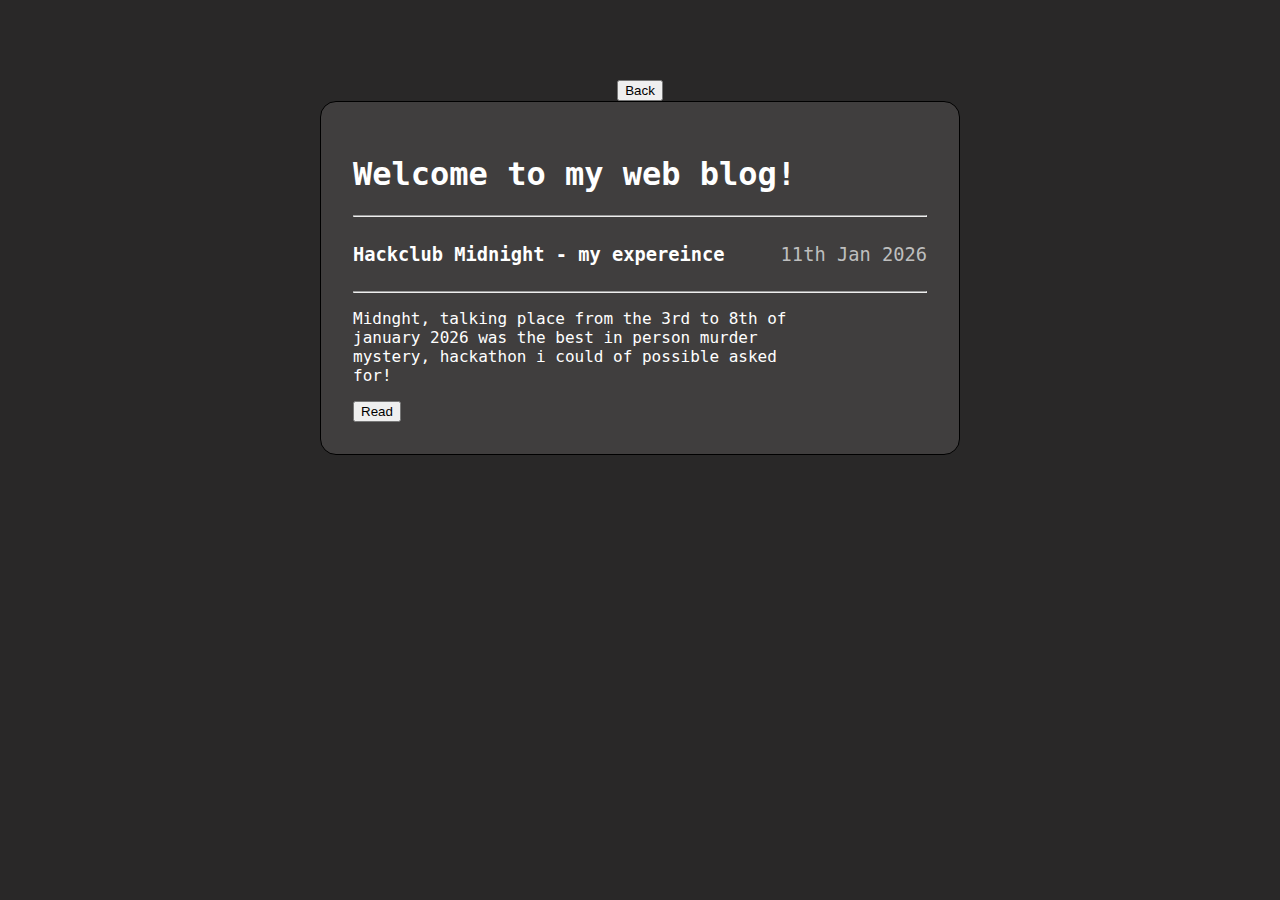
<file: blogMenu.html>
<!DOCTYPE html>
<html>
    <head>
        <meta charset="utf-8">
        <title>BLOG!</title>
        <meta name="description" content="">
        <meta name="viewport" content="width=device-width, initial-scale=1">
        <link rel="stylesheet" href="style.css">
    </head>
    <body>
        <div class="top-bar">
            <a href="index.html">
                <button>Back</button>
            </a>
        </div>

        <div class="content">
            <h1 class="roboto-mono-bold">Welcome to my web blog!</h1>
            <hr>

            <div class="blog-card">
                <div class="text-either-side-of-div">
                    <h3 class="roboto-mono-bold">Hackclub Midnight - my expereince</h3>
                    <h3 style="color: #bebebe;" class="roboto-mono-thin"> 11th Jan 2026</h3>
                </div>
                <hr>
                <p class="roboto-mono-thin">
                    Midnght, talking place from the 3rd to 8th of january 2026 was the best in person
                    murder mystery, hackathon i could of possible asked for!
                </p>
                <a href="/blog.html?file=midnight_110126.txt">
                    <button>Read</button>
                </a>
            </div>

            

        </div>
        <script src="scripts/script.js" async defer></script>
    </body>
</html>
</file>
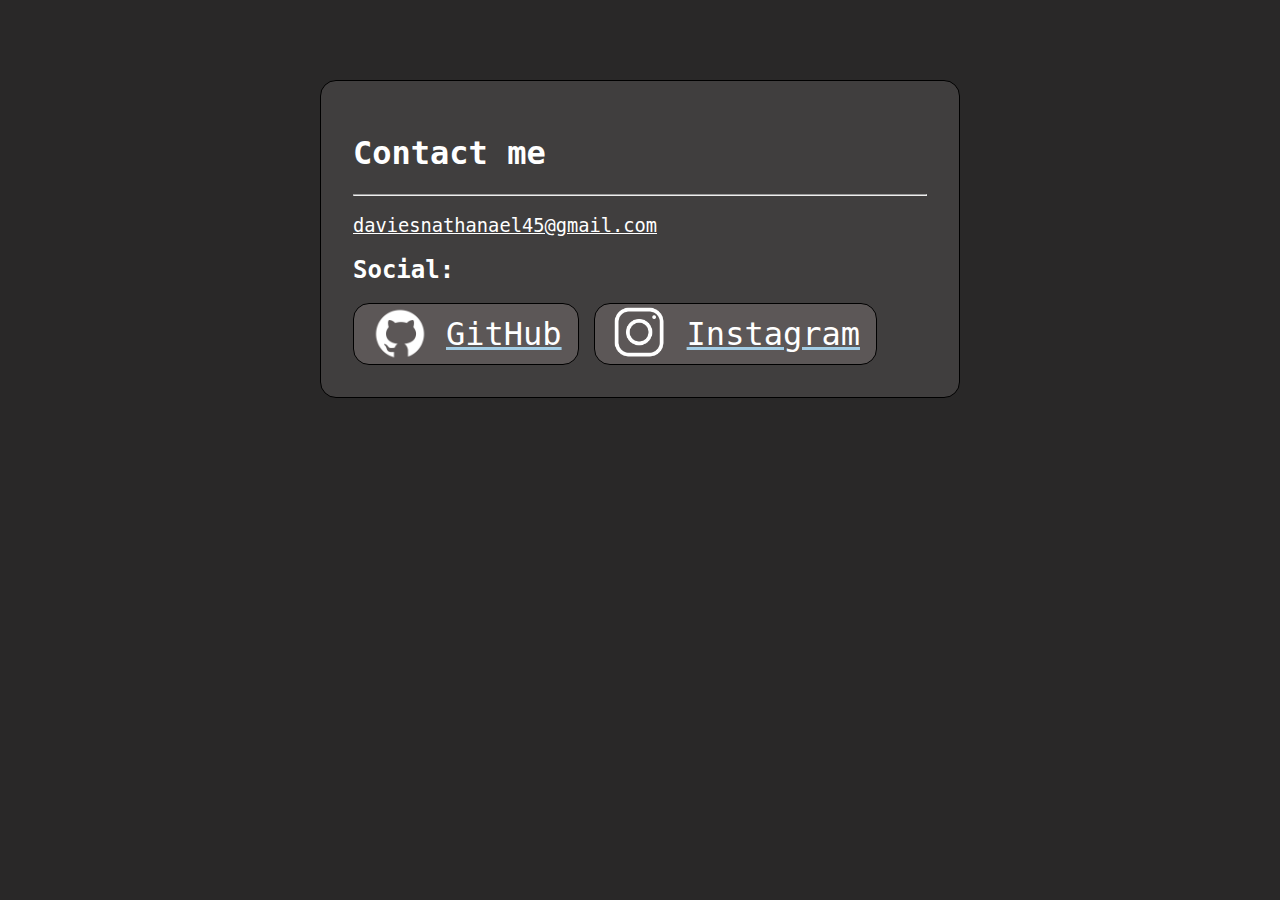
<file: contact.html>
<!DOCTYPE html>
<html>
    <head>
        <meta charset="utf-8">
        <meta http-equiv="X-UA-Compatible" content="IE=edge">
        <title>Contact Me</title>
        <meta name="description" content="">
        <meta name="viewport" content="width=device-width, initial-scale=1">
        <link rel="stylesheet" href="style.css">
        <link rel="icon" type="image/png" href="assets/icon.png">
    </head>
    <body>
        <div class="content" id="contact-content">
            <h1 class="roboto-mono-bold">Contact me</h1>
            <hr>
            <h3 class="roboto-mono-thin">
                <a href="mailto:daviesnathanael45@gmail.com" style="color: white;">daviesnathanael45@gmail.com</a>
            </h3>
            <h2 class="roboto-mono-bold"> Social:</h2>
            <div class="contact-card-container">
                <a href="https://github.com/ex0Rift"><div class="contact-card">
                    <img src="assets/github_logo.png" alt="Github logo">
                    <h1 class="roboto-mono-thin">GitHub</h1>
                </div></a>
                <a href="https://www.instagram.com/nat.d45"><div class="contact-card">
                    <img src="assets/instagram_logo.png" alt="INstagram logo">
                    <h1 class="roboto-mono-thin">Instagram</h1>
                </div></a>
            </div>
        </div>
    </body>
</html>
</file>
<file: style.css>
.roboto-mono-bold {
  font-family: "Roboto Mono", monospace;
  font-optical-sizing: auto;
  font-weight: 700;
  font-style: normal;
}


.roboto-mono-thin {
  font-family: "Roboto Mono", monospace;
  font-optical-sizing: auto;
  font-weight: 100;
  font-style: normal;
}


body {
    background-color: #292828;
    color: white;
    display: flex;
    flex-direction: column;
    justify-content: center;
    align-items: center;
    margin-top: 80px;
}

.content{
    background-color: #403E3E;
    position: relative;
    border:solid black 1px;
    width: 50vw;
    border-radius: 16px;
    padding: 32px;
    box-sizing: border-box;
}

.content .meCard{
    background-color: #5C5757;
    border: solid black 1px;
    display: flex;
    width: 600px;
    height: 250px;
    border-radius: 32px;
    align-items: center;
    gap: 15px;
}

.content p{
    padding-right:120px ;
}

.content .content-footer{
    position: absolute;
    padding: 25px;
    left: 0;
    bottom: 0;
    width: inherit;
    box-sizing: border-box;
    display: flex;
    justify-content: end;
    align-items: center;
    gap: 15px;
}

.content-footer button{
    color: white;
    background-color: #74db74;
    border: solid #67bd67 1px;
    border-radius: 16px;
    padding: 15px 40px;
}

.content-footer button:hover{
    background-color: #618a61;
    border: solid #4e694e 1px;
}

.image-carosel {
    width: inherit;
    display: flex;
    gap: 20px;
}

.image-carosel img{
    width: 60px;
    height: auto;
    object-fit:  contain;
}

.current-project-card{
    font-family: "Roboto Mono", monospace;
    font-optical-sizing: auto;
    font-weight: 700;
    font-style: normal;

    background-color: #5C5757;
    border: solid black 1px;
    width: 75%;
    height: 150px;
    border-radius: 32px;
    padding-inline: 32px;
    padding: 16px;
    display: flex;
    flex-direction: column;
    justify-content: space-between;   
}

.current-project-card bubble{
    margin-left: 10px;
}

.current-project-card h2{
    margin-left: 16px;
    margin-block: 10px;
}

.current-project-card h3{
    font-family: "Roboto Mono", monospace;
    font-optical-sizing: auto;
    font-weight: 100;
    font-style: normal;
    margin-block: 10px;
    margin-right: 15px;
}

.text-either-side-of-div{
    display: flex;
    justify-content: space-between;
    align-items: center;
}

.projects-area{
    padding: 0;
    margin-top: 50px;
    width: 50vw;
}

.projects-grid {
    width: inherit;
    height: inherit;
    display: grid;
    grid-template-columns: repeat(2,1fr);
    grid-template-rows: auto;
    gap: 10px; 
}

.projects-grid .card {
    background-color: #5C5757;
    display: flex;
    flex-direction: column;
    justify-content: space-between;
    border-radius: 16px;
    border: solid black 1px;
    padding: 15px;
}

a {
    color: rgb(162, 204, 228);
}

a:hover{
    color: rgb(137, 175, 197)
}

.music-card-link{
    color: white;
    text-decoration: none;
}

.music-card-link:hover{
    text-decoration: underline;
}

.card h2 {
    margin: 15px;
    margin-left: 0;
    margin-bottom: 0;
}

.card .bubbles-carosel{
    display: flex;
    margin-bottom: 0;
    gap: 15px;
}

bubble{
    padding: 5px 20px;
    border-radius: 20px;
    color: white;
    font-family: "Roboto Mono", monospace;
    font-optical-sizing: auto;
    font-weight: 100;
    font-style: normal;
}

.blue{
    background-color: #4493f8;
}

.red{
    background-color: #e64f4f;
}

.yellow{
    background-color: #ffcd56;
}

.green{
    background-color: #74db74;
}

.orange{
    background-color: #d8870d;
}

.cyan{
    background-color: #47cfb2;
}

.contact-card-container{
    display: flex;
    gap: 15px;

}

.contact-card{
    background-color: #5C5757;
    border-radius: 16px;
    border: solid black 1px;
    padding-inline: 16px;
    display: flex;
    gap: 16px;
    height: 60px;
    align-items: center;

}

.contact-card:hover{
    background-color: #292828;
}

.contact-card img{
    height: inherit;
}

.contact-card h1{
    color: white;
    text-decoration: none;
}






/*Mobile viewport*/

@media (max-width:800px){
    .content{
        width: 95%;
        padding-top: 460px;
        padding-bottom: 100px;
        overflow: hidden;
    }

    .content .roboto-mono-thin{
        padding-right: 10px;
    }

    .content .meCard{
    position: absolute;
    top: 0;
    left: 0;
    background-color: #5C5757;
    border: solid black 1px;
    box-sizing: border-box;
    display: flex;
    flex-direction: column;
    height: 450px;
    width: 100%;
    border-radius: 15px;
    align-items: center;
    gap: 15px;
    }

    .content .content-footer{
        position: absolute;
        padding: 0;
        left: 0;
        bottom: 0;
        width: inherit;
        box-sizing: border-box;
        display: flex;
        justify-content: center;
        align-items: center;
        gap: 15px;
    }

    .projects-area{
        padding: 0;
        margin-top: 50px;
        margin-inline: 15px;
        width: 95%;
    }

    .projects-grid {
    width: inherit;
    height: inherit;
    display: flex;
    flex-direction: column;
    align-items: center;
    gap:15px;
    }

    .projects-grid .card {
        width: inherit;
    }

    .text-either-side-of-div{
        display: flex;
        flex-direction: column;
        justify-content: space-between;
        align-items: center;
    }

    .current-project-card h3{
        
        margin-block: 5px;
        margin-right: 5px;
    }

    .current-project-card{
        width: 90%;
        height: 200px;
    }

    .contact-card-container{
        flex-direction: column;
    }

    .content#contact-content{
        padding-top: 15px;
    }
}




@keyframes rotate {
    from {transform: rotate(0deg);}
    to {transform: rotate(360deg);}
}

/*animation: rotate 5s linear infinite;*/
</file>
